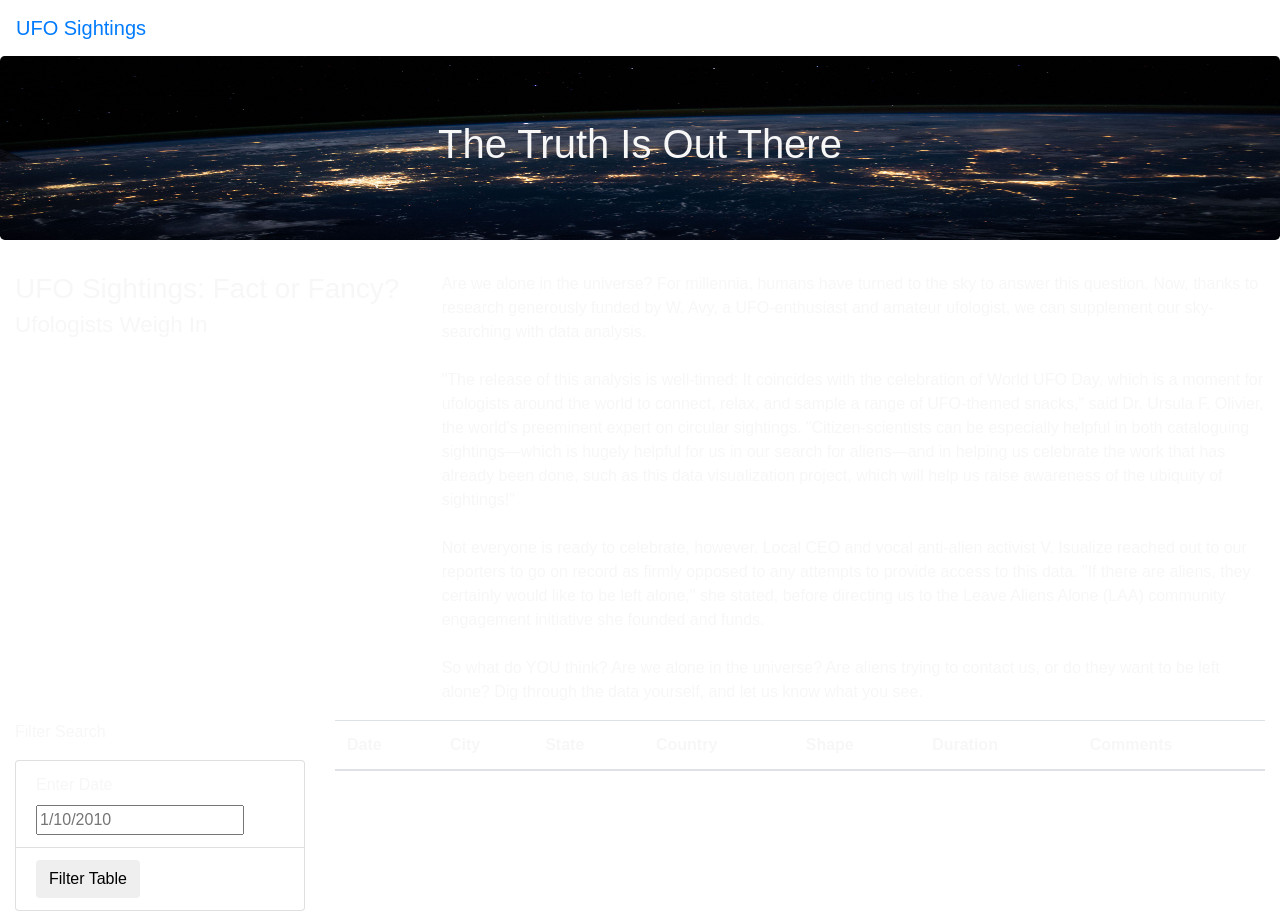
<file: index.html>
<!DOCTYPE html>
<html lang="en">
<head>
    <meta charset="UTF-8">
    <meta name="viewport" content="width=device-width, initial-scale=1.0">
    <title>UFO Finder</title>
    <link
      rel="stylesheet"
      href="https://maxcdn.bootstrapcdn.com/bootstrap/4.0.0/css/bootstrap.min.css"
      integrity="sha384-Gn5384xqQ1aoWXA+058RXPxPg6fy4IWvTNh0E263XmFcJlSAwiGgFAW/dAiS6JXm"
      crossorigin="anonymous"
    />
    <link rel="stylesheet" href="static/css/style.css">
</head>
<body>
    <div class="wrapper">
        <nav class="navbar navbar-expand-lg">
            <a class="navbar-brand" href="index.html">UFO Sightings</a>
        </nav>
    </div>
    <div class="jumbotron">
        <h1>The Truth Is Out There</h1>
    </div>
    <div class="container-fluid">
        <div class="row">
            <div class="col-md-4">
                <h3>UFO Sightings: Fact or Fancy? <small>Ufologists Weigh In</small></h3>
            </div>
            <div class="col-md-8">
                <p>
                    Are we alone in the universe? For millennia, humans have turned to the sky to answer this question. Now, thanks to research generously funded by W. Avy, a UFO-enthusiast and amateur ufologist, we can supplement our sky-searching with data analysis.<br><br>"The release of this analysis is well-timed: It coincides with the celebration of World UFO Day, which is a moment for ufologists around the world to connect, relax, and sample a range of UFO-themed snacks," said Dr. Ursula F. Olivier, the world's preeminent expert on circular sightings. "Citizen-scientists can be especially helpful in both cataloguing sightings—which is hugely helpful for us in our search for aliens—and in helping us celebrate the work that has already been done, such as this data visualization project, which will help us raise awareness of the ubiquity of sightings!"<br><br>Not everyone is ready to celebrate, however. Local CEO and vocal anti-alien activist V. Isualize reached out to our reporters to go on record as firmly opposed to any attempts to provide access to this data. "If there are aliens, they certainly would like to be left alone," she stated, before directing us to the Leave Aliens Alone (LAA) community engagement initiative she founded and funds.<br><br>So what do YOU think? Are we alone in the universe? Are aliens trying to contact us, or do they want to be left alone? Dig through the data yourself, and let us know what you see.
                </p>
            </div>
        </div>
    </div>
    <div class="container-fluid">
        <div class="row">
            <div class="col-md-3">
                <form>
                    <p>Filter Search</p>
                    <ul class="list-group">
                        <li class="list-group-item">
                            <label for="date">Enter Date</label>
                            <input type="text" placeholder="1/10/2010" id="datetime" />
                        </li>
                        <li class="list-group-item">
                            <button id="filter-btn" type="button" class="btn btn-default">Filter Table</button>
                        </li>
                    </ul>
                  </form>
            </div>
            <div class="col-md-9">
                <table class="table table-striped">
                    <thead>
                        <tr>
                            <th>Date</th>
                            <th>City</th>
                            <th>State</th>
                            <th>Country</th>
                            <th>Shape</th>
                            <th>Duration</th>
                            <th>Comments</th>
                        </tr>
                      </thead>
                      <tbody></tbody>
                </table>
  
            </div>
        </div>
    </div>
</body>
</html>
</file>
<file: static/css/style.css>
body {

    color:#f7f7f7;
  }
.jumbotron {
    background-image: url("../images/nasa.jpg");
    background-size: 100% 100%;
    text-align: center;
  }
</file>
